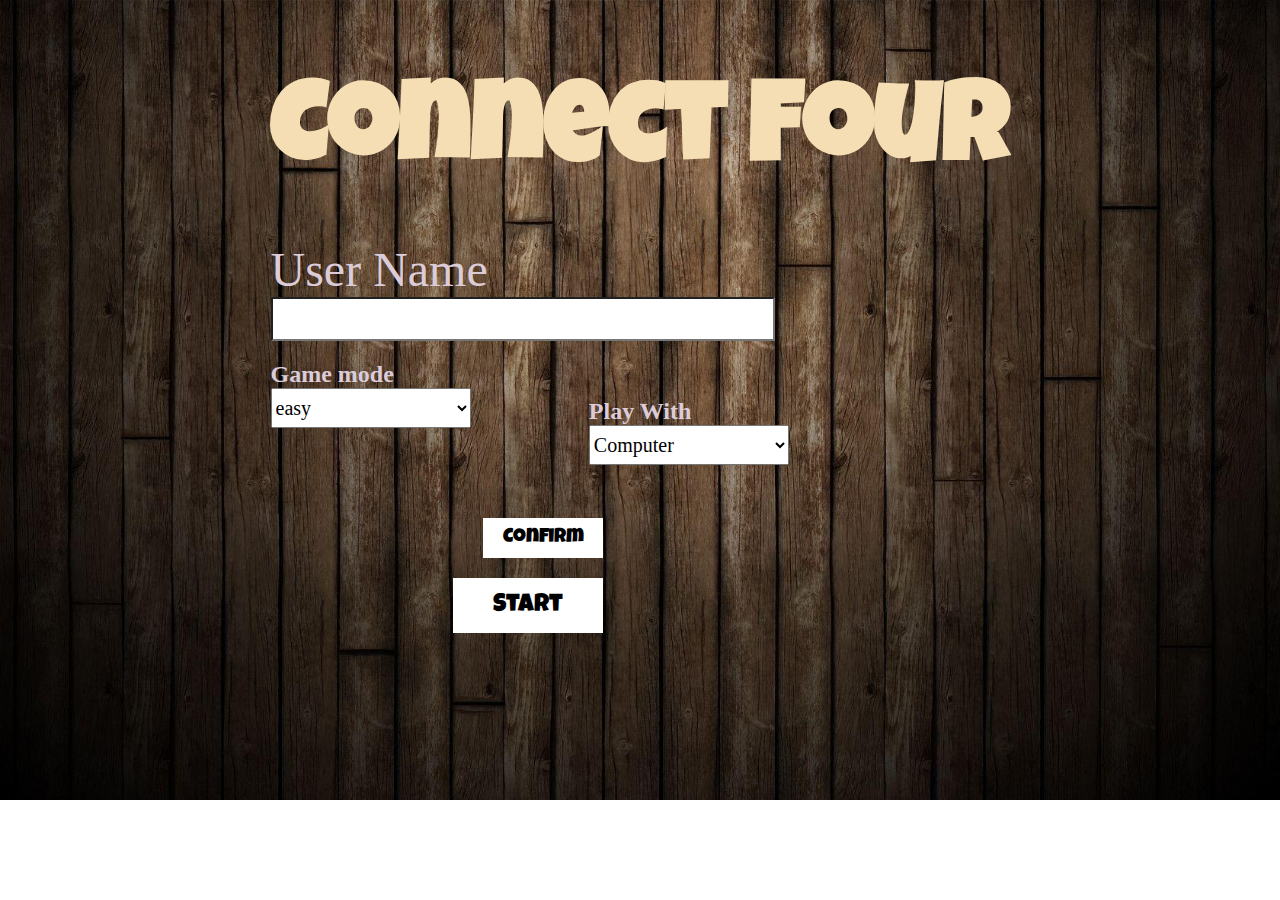
<file: index.html>
<!DOCTYPE html>
<html lang="en">

<head>
    <meta charset="UTF-8">
    <link rel="stylesheet" href="css/index.css">
    <link href="https://fonts.googleapis.com/css?family=Luckiest+Guy&display=swap" rel="stylesheet">
    <!-- <meta name="viewport" content="width=device-width, initial-scale=1.0">
    <link rel="stylesheet" href="https://use.fontawesome.com/releases/v5.10.2/css/all.css" integrity="sha384-rtJEYb85SiYWgfpCr0jn174XgJTn4rptSOQsMroFBPQSGLdOC5IbubP6lJ35qoM9" crossorigin="anonymous"> -->
    <meta http-equiv="X-UA-Compatible" content="ie=edge">
    <title>Connect Four</title>
</head>

<body>
    <div class="container">
        <div class="main">
            <div class="GameName">
                <h1>Connect Four</h1>
            </div>   
            <div class="UserData">
                <div class="username">
                    <div class="usernametxt"> User Name</div>
                    <div class="usernamedata">
                        <input id="user1" type="text">
                    </div>
                </div>
                <div class="GameMode">
                    <h3> Game mode</h3>
                </div>

                <div class="ModeOptions">
                    <select id="mood" name=" Game mode">
                        <option value="easy"> easy</option>
                        <option value="hard"> hard</option>
                    </select>
                </div>

                

                <div class="UsersOptions">
                    <div class="PlayWith"> 
                        <h3>Play With</h3> 
                    </div>
                    <select id="vs" name=" Play With">
                        <option value="Computer"> Computer</option>
                        <option value="Player"> Other Player</option>
                    </select>
                </div>
            </div>

            <div class="Buttons">
                <div class="confirm">Confirm</div>
                <div class="play">Start</div>
            </div>
        </div>
    </div>
    <script src="JS/index.js"></script>
</body>

</html>
</file>
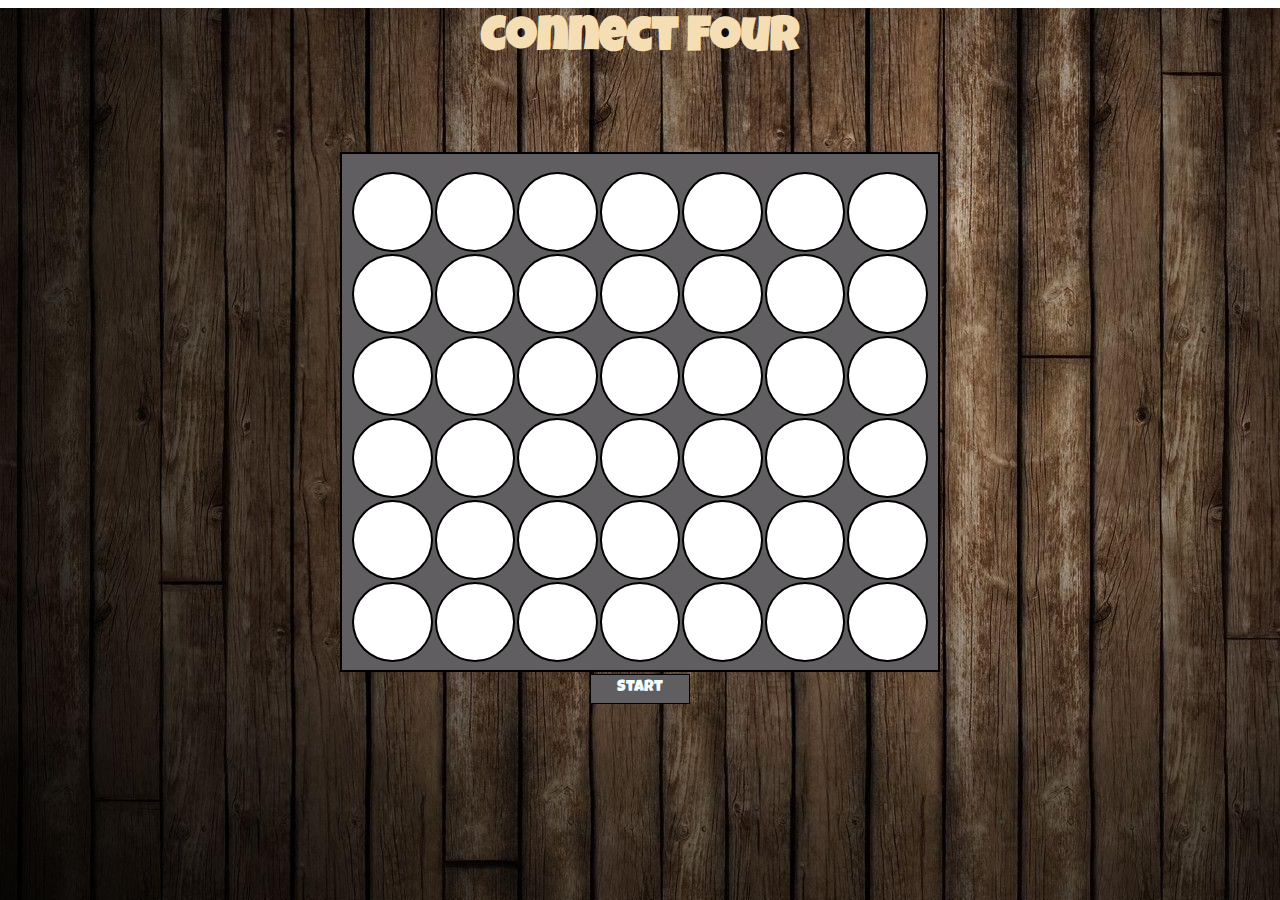
<file: play.html>
<!DOCTYPE html>
<html lang="en">
<head>
    <meta charset="UTF-8">
    <link rel="stylesheet" href="css/player.css">
    <link href="https://fonts.googleapis.com/css?family=Luckiest+Guy&display=swap" rel="stylesheet">
    <!-- <meta name="viewport" content="width=device-width, initial-scale=1.0">
    <link rel="stylesheet" href="https://use.fontawesome.com/releases/v5.10.2/css/all.css" integrity="sha384-rtJEYb85SiYWgfpCr0jn174XgJTn4rptSOQsMroFBPQSGLdOC5IbubP6lJ35qoM9" crossorigin="anonymous"> -->
    <meta http-equiv="X-UA-Compatible" content="ie=edge">
    <title>Connect Four</title>
</head>
<body>

    
    <h1>Connect Four</h1>

    <h3 class="player-turn"></h3>
    
    <h3 class="player"></h3>
    <div class="container">

    <table>
        <tr>
            <td class="slot"></td>
            <td class="slot"></td>
            <td class="slot"></td>
            <td class="slot"></td>
            <td class="slot"></td>
            <td class="slot"></td>
            <td class="slot"></td>
        </tr>
        <tr>
            <td class="slot"></td>
            <td class="slot"></td>
            <td class="slot"></td>
            <td class="slot"></td>
            <td class="slot"></td>
            <td class="slot"></td>
            <td class="slot"></td>
        </tr>
        <tr>
            <td class="slot"></td>
            <td class="slot"></td>
            <td class="slot"></td>
            <td class="slot"></td>
            <td class="slot"></td>
            <td class="slot"></td>
            <td class="slot"></td>
        </tr>
        <tr>
            <td class="slot"></td>
            <td class="slot"></td>
            <td class="slot"></td>
            <td class="slot"></td>
            <td class="slot"></td>
            <td class="slot"></td>
            <td class="slot"></td>
        </tr>
        <tr>
            <td class="slot"></td>
            <td class="slot"></td>
            <td class="slot"></td>
            <td class="slot"></td>
            <td class="slot"></td>
            <td class="slot"></td>
            <td class="slot"></td>
        </tr>
        <tr>
            <td class="slot"></td>
            <td class="slot"></td>
            <td class="slot"></td>
            <td class="slot"></td>
            <td class="slot"></td>
            <td class="slot"></td>
            <td class="slot"></td>
        </tr>
        <div class="play">Start</div>
</div>



    
<script src="JS/player.js"></script>
</body>
</html>
</file>
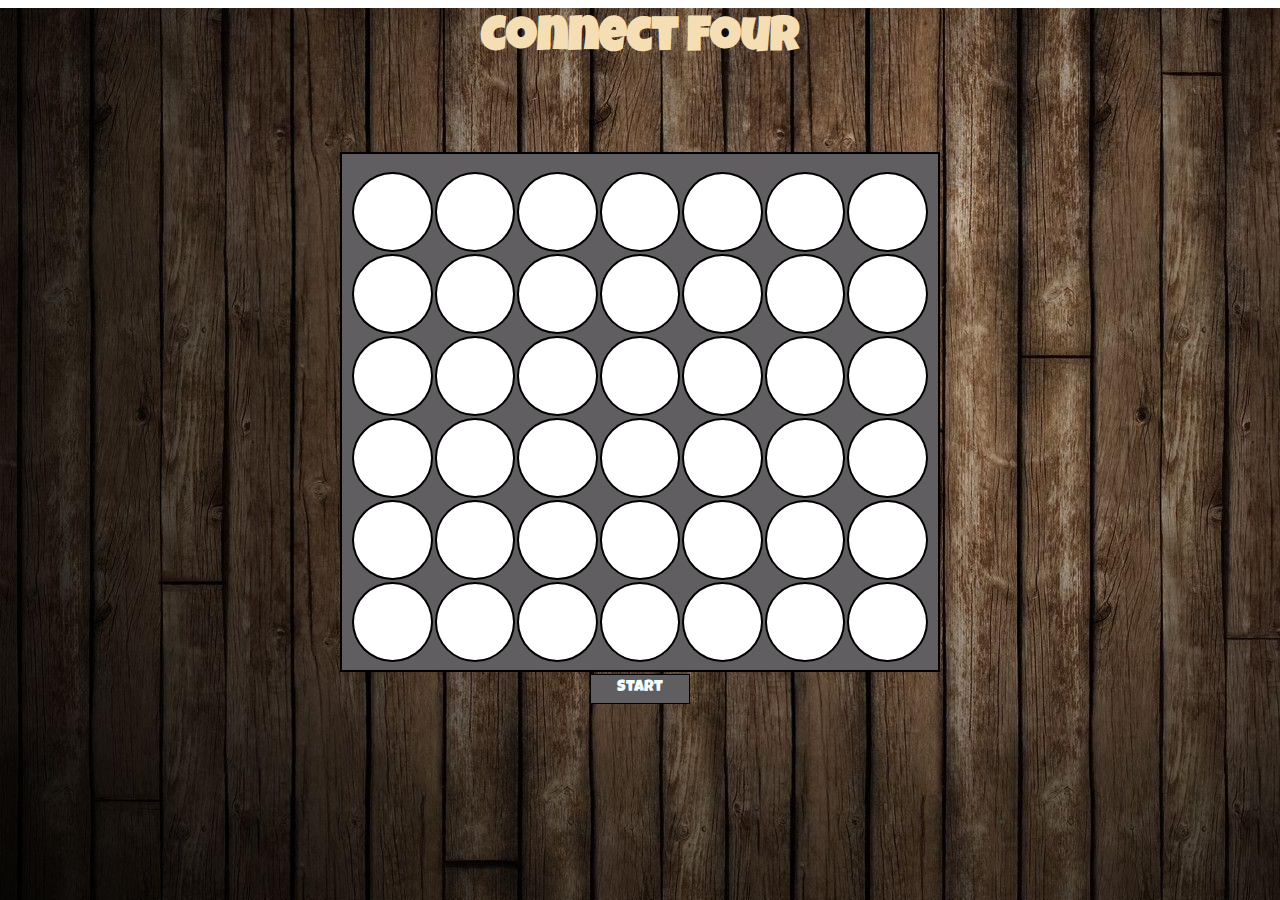
<file: player.html>
<!DOCTYPE html>
<html lang="en">
<head>
    <meta charset="UTF-8">
    <link rel="stylesheet" href="css/player.css">
    <link href="https://fonts.googleapis.com/css?family=Luckiest+Guy&display=swap" rel="stylesheet">
    <!-- <meta name="viewport" content="width=device-width, initial-scale=1.0">
    <link rel="stylesheet" href="https://use.fontawesome.com/releases/v5.10.2/css/all.css" integrity="sha384-rtJEYb85SiYWgfpCr0jn174XgJTn4rptSOQsMroFBPQSGLdOC5IbubP6lJ35qoM9" crossorigin="anonymous"> -->
    <meta http-equiv="X-UA-Compatible" content="ie=edge">
    <title>Connect Four</title>
</head>
<body>

    
    <h1>Connect Four</h1>

    <h3 class="player-turn"></h3>
    <!-- <a target="_blank" href="https://github.com/conorbailey90/JS-Connect-Four"><i class="fab fa-github"></i></a>  -->

    <div class="container">

    <table>
        <tr>
            <td class="slot"></td>
            <td class="slot"></td>
            <td class="slot"></td>
            <td class="slot"></td>
            <td class="slot"></td>
            <td class="slot"></td>
            <td class="slot"></td>
        </tr>
        <tr>
            <td class="slot"></td>
            <td class="slot"></td>
            <td class="slot"></td>
            <td class="slot"></td>
            <td class="slot"></td>
            <td class="slot"></td>
            <td class="slot"></td>
        </tr>
        <tr>
            <td class="slot"></td>
            <td class="slot"></td>
            <td class="slot"></td>
            <td class="slot"></td>
            <td class="slot"></td>
            <td class="slot"></td>
            <td class="slot"></td>
        </tr>
        <tr>
            <td class="slot"></td>
            <td class="slot"></td>
            <td class="slot"></td>
            <td class="slot"></td>
            <td class="slot"></td>
            <td class="slot"></td>
            <td class="slot"></td>
        </tr>
        <tr>
            <td class="slot"></td>
            <td class="slot"></td>
            <td class="slot"></td>
            <td class="slot"></td>
            <td class="slot"></td>
            <td class="slot"></td>
            <td class="slot"></td>
        </tr>
        <tr>
            <td class="slot"></td>
            <td class="slot"></td>
            <td class="slot"></td>
            <td class="slot"></td>
            <td class="slot"></td>
            <td class="slot"></td>
            <td class="slot"></td>
        </tr>
        
</div>

<div class="play">Start</div>

    
<script src="JS/player.js"></script>
</body>
</html>
</file>
<file: css/index.css>
*{
    margin: 0;
    padding: 0;
    
    font-family: 'Comic Sans MS';
    
}

body
{
    background-image: url("../Photo/dark-and-black-hd-wood-frame-PPT.jpeg");
    background-repeat: no-repeat;
    background-size: cover;
}

.container{
    display: flex;
    justify-content: center;
    align-items: center;
}

.container .main .GameName h1{
    font-size: 7rem;
    text-align: center;
    color: wheat;
    text-shadow: red;
    margin-top: 80px;
    font-family: 'Luckiest Guy';
}

.container .main .UserData{
    margin-top: 50px ;
    
    
}

.container .main .UserData .username{
    display: block inline;
    
}

.container .main .UserData .usernametxt{
    color: #dbccd8;
    font-size: 3em;
}

.container .main .UserData .usernamedata input{
    height: 40px;
    width: 500px;
    
    font-size: 40px;
    background-color: white;
}

.container .main .UserData .usernamedata input:focus{
    border-radius: 15px;
    background-color: rgb(239, 245, 165);
    
}

.container .main .GameMode h3{
    color: #dbccd8;
    font-size: 1.5em;
    margin-top: 20px;
}

.container .main .ModeOptions select{
    width: 200px;
    height: 40px;
    font-size: 1.25em;
}

.container .main .PlayWith h3{
    color: #dbccd8;
    font-size: 1.5em;
    margin-top: 30px;
}

.container .main .UsersOptions{
    position: absolute;
    top: 23em;
    left: 46%;
}

.container .main .UsersOptions select{
    width: 200px;
    height: 40px;
    font-size: 1.25em;
    
}


.container .main .Buttons{
    margin-top: 20px;
    display: flex;
    flex-wrap: wrap;
    justify-content: center;
    display: block;
    margin-left: 290px;
    text-align: center;
}







.play{
    /* position: absolute;
    top:35rem;
    left: 50%; */
    font-family: 'Luckiest Guy';
    transform: translate(-50%);
    width: 150px;
    height: 40px;
    text-align: center;
    /* padding: 0.3rem; */
    /* border: 1px solid black; */
    background: #ffffff;
    cursor: crosshair;
    /* box-shadow: 6px 5px #888888; */
    transition: .5s;
    margin-top: 150px;
    margin-left: -33px;
    padding-top: 15px;
    font-size: 25px;
}

.play:hover{
    transition: 0.8s;
    background-color: rgb(141, 107, 65);
    width: 180px;
    height: 45px;
    color: white;
    text-align: center;
    font-size: 30px;
        
}

.confirm{
    position: absolute;
    top:23rem;
    left: 45%; 
    font-family: 'Luckiest Guy';
    transform: translate(-50%);
    width: 120px;
    height: 30px;
    text-align: center;
    /* padding: 0.3rem; */
    /* border: 1px solid black; */
    background: #ffffff;
    cursor: crosshair;
    /* box-shadow: 6px 5px #888888; */
    transition: .5s;
    margin-top: 150px;
    margin-left: -33px;
    padding-top: 10px;
    font-size: 20px;

    
}

.confirm:hover{
    transition: 0.8s;
/* box-shadow: 0px 0px #888888; */
    background-color: rgb(141, 107, 65);
    width: 140px;
    height: 37px;
    color: white;
    text-align: center;
    font-size: 25px;
    border: 1.5px sold yellow;
}
</file>
<file: css/player.css>
*{
    margin: 0;
    padding: 0;
    box-sizing: border-box;
    font-family: 'Luckiest Guy';
    text-align: center;
    margin-top: 0.5rem;
   
}

h1{
    font-size: 3rem;
    color: wheat;
}

h3{
    font-size: 2rem;
    color: wheat;
}

a{
    position: absolute;
    top:6rem;
    font-size: 2rem;
    left: 50%;
    transform: translate(-50%);
    color: black;
}

a:hover{
    opacity: 0.7;
}



body {
     background-image: url("../Photo/dark-and-black-hd-wood-frame-PPT.jpeg");
    background-repeat: no-repeat;
    background-size: auto;
}

.player{     display:none; }

.container{
    position: absolute;
    left: 50%;
    transform: translate(-50%);
    width: 600px;
    height: 520px;
    top: 9rem;
    background: rgb(97, 94, 97);
    border: 2px solid black;
    padding: .5rem;
    /* box-shadow: 5px 10px #888888; */

}

.container table tr td{
    width: 90px;
    height: 80px;
    border: 2px solid black;
    border-radius: 50%;
    background-color: white;
    cursor: pointer;
}


.play{
    position: absolute;
    top:30rem;
    left: 50%;
    transform: translate(-50%);
    width: 100px;
    height: 30px;
    text-align: center;
    padding: 0.3rem;
    border: 1px solid black;
    background: rgb(97, 94, 97);
    cursor: pointer;
    /* box-shadow: 6px 5px #888888; */
    transition: .5s;
    color: azure;
    margin-top: 40px;
}

.play:hover{
    transition: 0.8s;
    background-color: rgb(141, 107, 65);
    width: 120px;
    height: 40px;
    color: white;
    text-align: center;
    font-size: 25px;
        
}
@media screen and (max-width: 600px){
    .container{
        position: absolute;
        left: 50%;
        transform: translate(-50%);
        width: 90%;
        height: 520px;
        top: 9rem;
        border: 2px solid black;
        padding: .5rem;
    
    }
    
body {
    
   background-size:auto;
}
    
}
</file>
